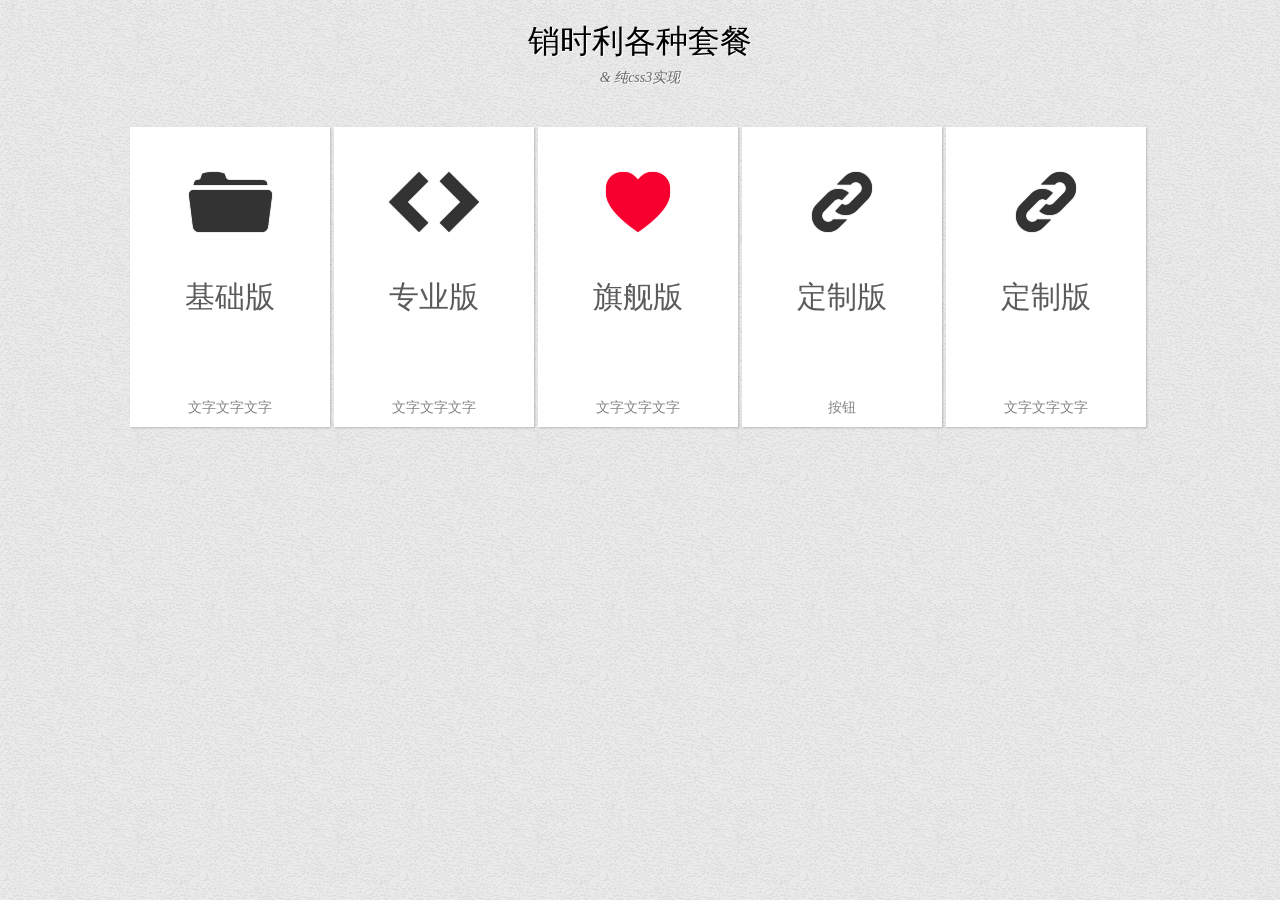
<file: index.html>
<!DOCTYPE html>
<html lang="en">
    <head>
        <title>CSS3 Animation Menus</title>
        <meta charset="UTF-8" />
        <meta http-equiv="X-UA-Compatible" content="IE=edge,chrome=1"> 
        <meta name="viewport" content="width=device-width, initial-scale=1.0"> 
        <meta name="description" content="Creative CSS3 Animation Menus" />
        <meta name="keywords" content="menu, navigation, animation, transition, transform, rotate, css3, web design, component, icon, slide" />

        <link rel="stylesheet" type="text/css" href="css/demo.css" />
        <link rel="stylesheet" type="text/css" href="css/style8.css" />
    </head>
    <body>
        <div class="container">
            <h1>销时利各种套餐 <span> &amp; 纯css3实现</span></h1>
            <div class="content">
				<ul class="ca-menu">
                    <li>
                        <a href="#">
                            <span class="ca-icon">F</span>
                            <div class="ca-content">
                                <h2 class="ca-main">基础版</h2>
                                <h3 class="ca-sub">文字文字文字</h3>
                            </div>
                        </a>
                    </li>
                    <li>
                        <a href="#">
                            <span class="ca-icon">H</span>
                            <div class="ca-content">
                                <h2 class="ca-main">专业版</h2>
                                <h3 class="ca-sub">文字文字文字</h3>
                            </div>
                        </a>
                    </li>
                    <li>
                        <a href="#">
                            <span class="ca-icon" id="heart">N</span>
                            <div class="ca-content">
                                <h2 class="ca-main">旗舰版</h2>
                                <h3 class="ca-sub">文字文字文字</h3>
                            </div>
                        </a>
                    </li>
                    <li>
                        <a href="#">
                            <span class="ca-icon">K</span>
                            <div class="ca-content">
                                <h2 class="ca-main">定制版</h2>
                                <h3 class="ca-sub">按钮</h3>
                            </div>
                        </a>
                    </li>
                    <li>
                        <a href="#">
                            <span class="ca-icon">K</span>
                            <div class="ca-content">
                                <h2 class="ca-main">定制版</h2>
                                <h3 class="ca-sub">文字文字文字</h3>
                            </div>
                        </a>
                    </li>
                </ul>
            </div><!-- content -->
        </div>
    </body>
</html>
</file>
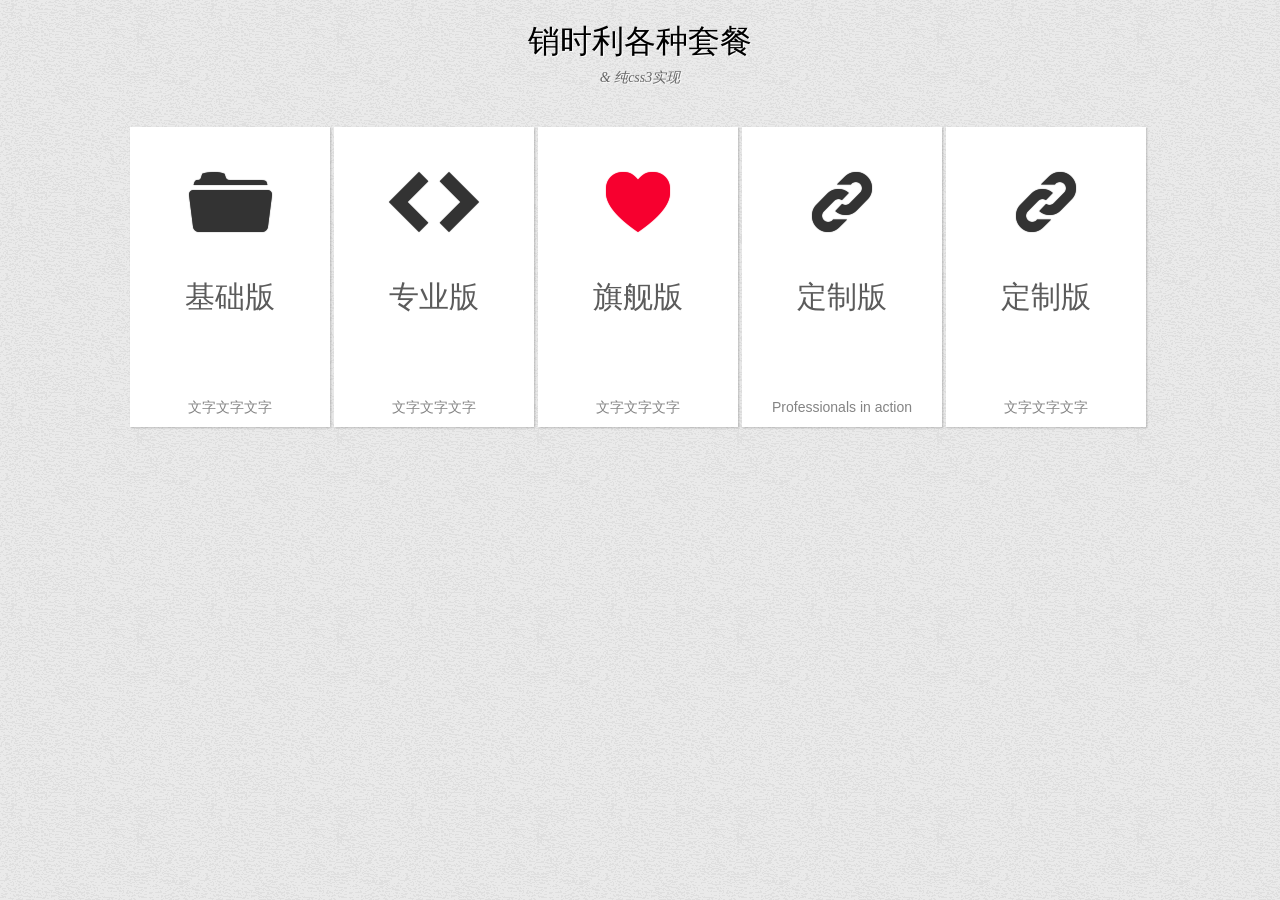
<file: index8.html>
<!DOCTYPE html>
<html lang="en">
    <head>
        <title>CSS3 Animation Menus</title>
        <meta charset="UTF-8" />
        <meta http-equiv="X-UA-Compatible" content="IE=edge,chrome=1"> 
        <meta name="viewport" content="width=device-width, initial-scale=1.0"> 
        <meta name="description" content="Creative CSS3 Animation Menus" />
        <meta name="keywords" content="menu, navigation, animation, transition, transform, rotate, css3, web design, component, icon, slide" />

        <link rel="stylesheet" type="text/css" href="css/demo.css" />
        <link rel="stylesheet" type="text/css" href="css/style8.css" />
    </head>
    <body>
        <div class="container">
            <h1>销时利各种套餐 <span> &amp; 纯css3实现</span></h1>
            <div class="content">
				<ul class="ca-menu">
                    <li>
                        <a href="#">
                            <span class="ca-icon">F</span>
                            <div class="ca-content">
                                <h2 class="ca-main">基础版</h2>
                                <h3 class="ca-sub">文字文字文字</h3>
                            </div>
                        </a>
                    </li>
                    <li>
                        <a href="#">
                            <span class="ca-icon">H</span>
                            <div class="ca-content">
                                <h2 class="ca-main">专业版</h2>
                                <h3 class="ca-sub">文字文字文字</h3>
                            </div>
                        </a>
                    </li>
                    <li>
                        <a href="#">
                            <span class="ca-icon" id="heart">N</span>
                            <div class="ca-content">
                                <h2 class="ca-main">旗舰版</h2>
                                <h3 class="ca-sub">文字文字文字</h3>
                            </div>
                        </a>
                    </li>
                    <li>
                        <a href="#">
                            <span class="ca-icon">K</span>
                            <div class="ca-content">
                                <h2 class="ca-main">定制版</h2>
                                <h3 class="ca-sub">Professionals in action</h3>
                            </div>
                        </a>
                    </li>
                    <li>
                        <a href="#">
                            <span class="ca-icon">K</span>
                            <div class="ca-content">
                                <h2 class="ca-main">定制版</h2>
                                <h3 class="ca-sub">文字文字文字</h3>
                            </div>
                        </a>
                    </li>
                </ul>
            </div><!-- content -->
        </div>
    </body>
</html>
</file>
<file: css/demo.css>
@import url('reset.css');
/* General Demo Style */
body{
    background:#e6eecc url(../images/beige_paper.png) repeat top left;
	color: #333;
	font-family: 'Terminal Dosis', Arial, sans-serif;
	font-size: 13px;
}
.container{
	position:relative;
}
a{
	color: #fff;
	text-decoration: none;
}
.clr{
	clear: both;
}
.content{
	position:relative;
}
h1{
	margin:0px;
	padding:20px;
	font-size:32px;
	color:#000;
    text-shadow:1px 1px 1px rgba(255,255,255,0.9);
	text-align:center;
	font-weight:400;
}
h1 span{
    display:block;
	font-size:14px;
	color:#666;
    font-style:italic;
    font-family:Georgia, serif;
	padding-top:5px;
}
/* Header Style */
.header{
	font-family:'Arial Narrow', Arial, sans-serif;
	line-height: 24px;
	font-size: 11px;
	background: #000;
	opacity: 0.9;
	text-transform: uppercase;
	z-index: 9999;
	position: relative;
	-moz-box-shadow: 1px 0px 2px #000;
	-webkit-box-shadow: 1px 0px 2px #000;
	box-shadow: 1px 0px 2px #000;
}
.header a{
	padding: 0px 10px;
	letter-spacing: 1px;
	color: #ddd;
	display: block;
	float: left;
}
.header a:hover{
	color: #fff;
}
.header span.right{
	float: right;
}
.header span.right a{
	float: none;
	display: inline;
}
.more{
	position:relative;
	clear:both;
    font-size: 11px;
    padding: 20px 0px;
    text-transform:uppercase;
    width: 390px;
    height:55px;
    margin: 0 auto;
}
.more ul{
	display:block;
	text-align:center;
}
.more ul li{
	display: block;
    padding: 4px 2px;
    float:left;
}
.more ul li.selected a,
.more ul li.selected a:hover{
	background:#0099c5;
	color:#fff;
	text-shadow:none;
    font-weight:bold;
}
.more ul li a{
	color:#555;
    float:left;
	background:#fff;
    width:64px;
	padding: 2px 5px;
	-moz-box-shadow:1px 1px 2px #aaa;
	-webkit-box-shadow:1px 1px 2px #aaa;
	box-shadow:1px 1px 2px #aaa;
}
.more ul li a:hover{
	background:#000;
	color:#fff;
}
</file>
<file: css/style8.css>
@font-face {
    font-family: 'WebSymbolsRegular';
    src: url('websymbols/websymbols-regular-webfont.eot');
    src: url('websymbols/websymbols-regular-webfont.eot?#iefix') format('embedded-opentype'),
        url('websymbols/websymbols-regular-webfont.woff') format('woff'),
        url('websymbols/websymbols-regular-webfont.ttf') format('truetype'),
        url('websymbols/websymbols-regular-webfont.svg#WebSymbolsRegular') format('svg');
    font-weight: normal;
    font-style: normal;
}
.ca-menu{
    padding:0;
    margin:20px auto;
    width: 1020px;
}
.ca-menu li{
    width: 200px;
    height: 300px;
    overflow: hidden;
    position: relative;
    z-index: 10;
    float:left;
    background: #fff;
    -webkit-box-shadow: 1px 1px 2px rgba(0,0,0,0.2);
    -moz-box-shadow: 1px 1px 2px rgba(0,0,0,0.2);
    box-shadow: 1px 1px 2px rgba(0,0,0,0.2);
    margin-right: 4px;
    -webkit-transition: all 300ms linear;
    -moz-transition: all 300ms linear;
    -o-transition: all 300ms linear;
    -ms-transition: all 300ms linear;
    transition: all 300ms linear;
}
.ca-menu li:last-child{
    margin-right: 0px;
}
.ca-menu li a{
    text-align: left;
    width: 100%;
    height: 100%;
    display: block;
    color: #333;
    position: relative;
}
.ca-icon{
    font-family: 'WebSymbolsRegular', cursive;
    font-size: 60px;
    color: #333;
    text-shadow: 0px 0px 1px #333;
    line-height: 150px;
    position: absolute;
    width: 100%;
    height: 50%;
    left: 0px;
    top: 0px;
    text-align: center;
    -webkit-transition: all 400ms linear;
    -moz-transition: all 400ms linear;
    -o-transition: all 400ms linear;
    -ms-transition: all 400ms linear;
    transition: all 400ms linear;
}
.ca-icon#heart{
    color: #f7002f;
    text-shadow: 0px 0px 1px #f7002f;
}
.ca-content{
    position: absolute;
    left: 0px;
    width: 100%;
    height: 50%;
    top: 50%;
}
.ca-main{
    font-size: 30px;
    opacity: 0.8;
    text-align: center;
    -webkit-transition: all 200ms linear;
    -moz-transition: all 200ms linear;
    -o-transition: all 200ms linear;
    -ms-transition: all 200ms linear;
    transition: all 200ms linear;
}
.ca-sub{
    text-align:center;
    font-size: 14px;
    color: #666;
    position: absolute;
    bottom: 0px;
    line-height: 40px;
    width: 100%;
    left: 0px;
    opacity: 0.8;
    -webkit-transition: all 200ms linear;
    -moz-transition: all 200ms linear;
    -o-transition: all 200ms linear;
    -ms-transition: all 200ms linear;
    transition: all 200ms linear;
}
.ca-menu li:hover{
    background-color: #000;
    z-index:999;
    -webkit-transform: scale(1.1);  
    -moz-transform: scale(1.1);  
    -ms-transform: scale(1.1);   
    -o-transform: scale(1.1);   
    transform: scale(1.1);  
}
.ca-menu li:hover .ca-icon{
    color: #ccff00;
    font-size: 90px;
    opacity:0.3;
}
.ca-menu li:hover .ca-icon#heart{
    -webkit-animation: smallToBig 900ms alternate infinite ease;
    -moz-animation: smallToBig 900ms alternate infinite ease;
    -ms-animation: smallToBig 900ms alternate infinite ease;
}
.ca-menu li:hover .ca-main{
    color: #ccff00;
    -webkit-animation: smallToBig 300ms ease;
    -moz-animation: smallToBig 300ms ease;
    -ms-animation: smallToBig 300ms ease;
}
.ca-menu li:hover .ca-sub{
    color: #ccff00;
    -webkit-animation: moveFromBottom 500ms ease;
    -moz-animation: moveFromBottom 500ms ease;
    -ms-animation: moveFromBottom 500ms ease;
}
@-webkit-keyframes smallToBig{
    from {
        -webkit-transform: scale(0.1);
    }
    to {
        -webkit-transform: scale(1);
    }
}
@-moz-keyframes smallToBig{
    from {
        -moz-transform: scale(0.1);
    }
    to {
        -moz-transform: scale(1);
    }
}
@-ms-keyframes smallToBig{
    from {
        -ms-transform: scale(0.1);
    }
    to {
        -ms-transform: scale(1);
    }
}

@-webkit-keyframes moveFromBottom {
    from {
        -webkit-transform: translateY(100%);
    }
    to {
        -webkit-transform: translateY(0%);
    }
}
@-moz-keyframes moveFromBottom {
    from {
        -moz-transform: translateY(100%);
    }
    to {
        -moz-transform: translateY(0%);
    }
}
@-ms-keyframes moveFromBottom {
    from {
        -ms-transform: translateY(100%);
    }
    to {
        -ms-transform: translateY(0%);
    }
}
</file>
